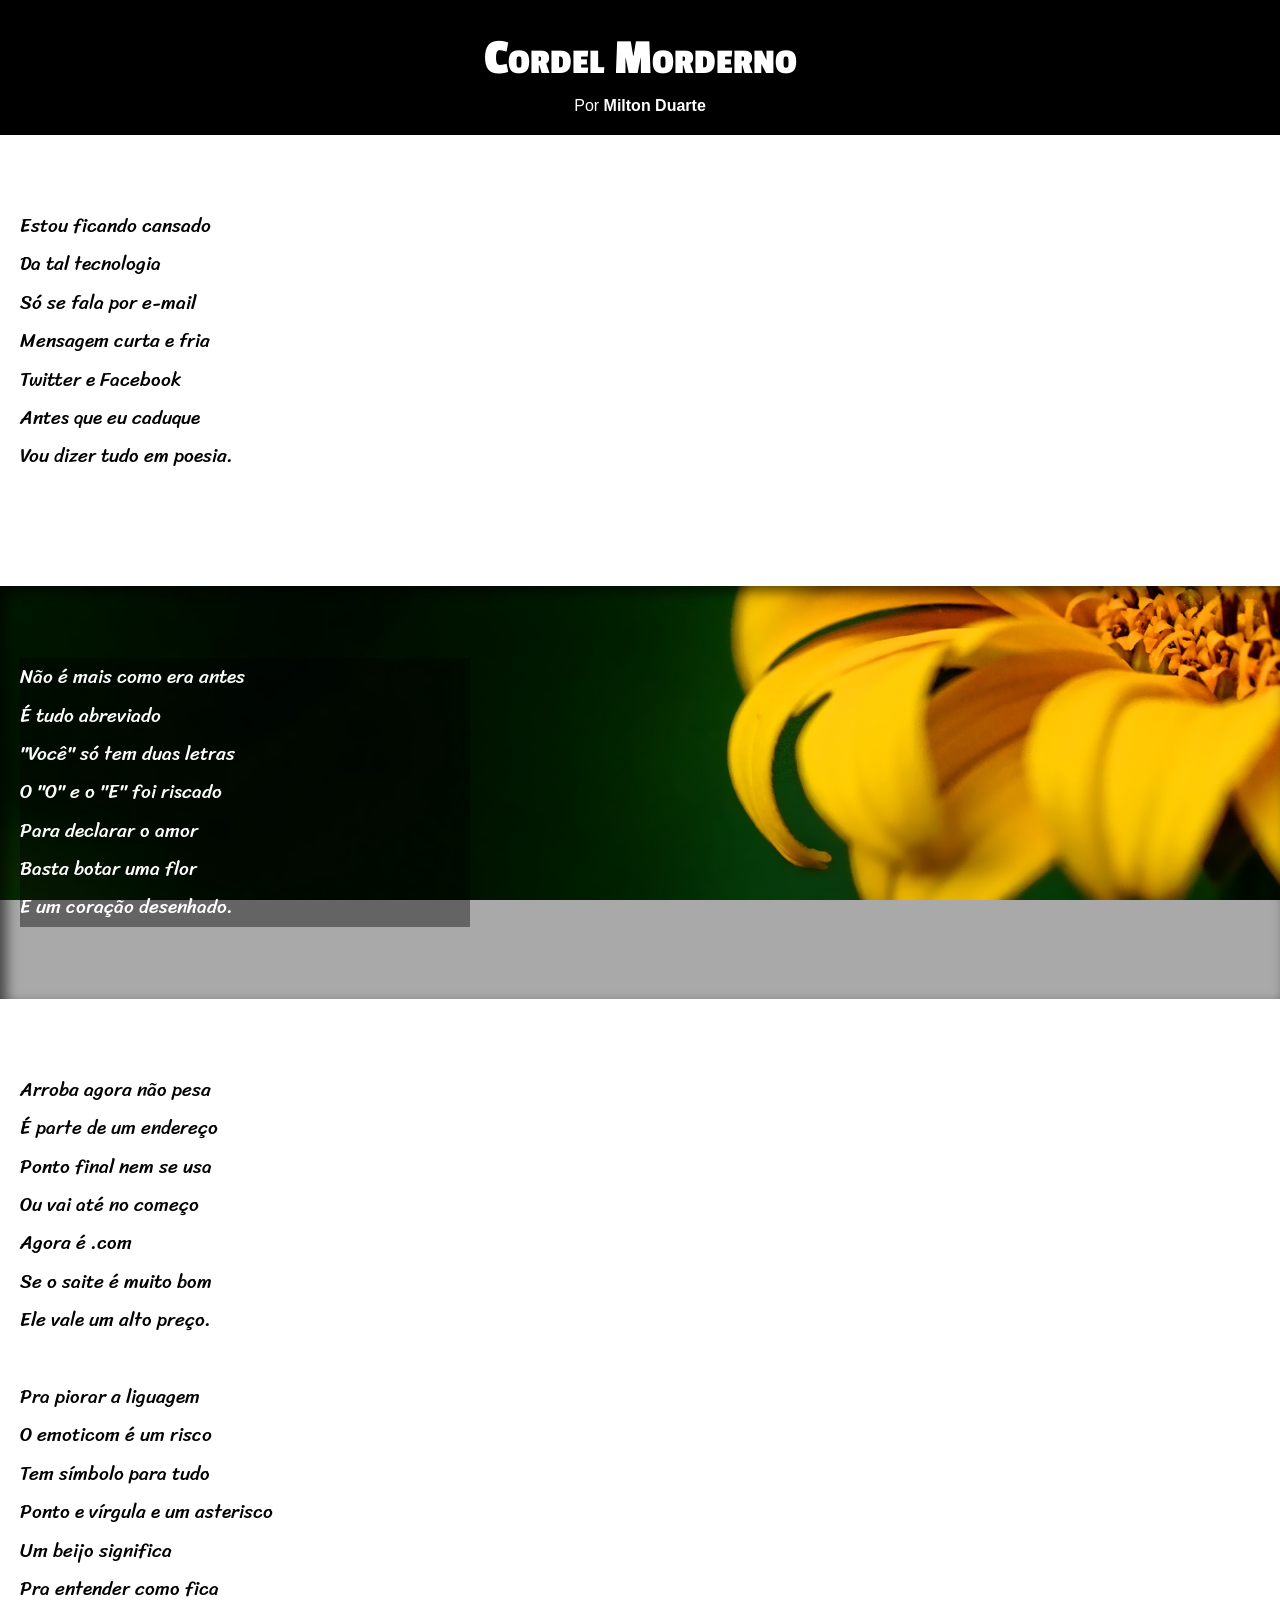
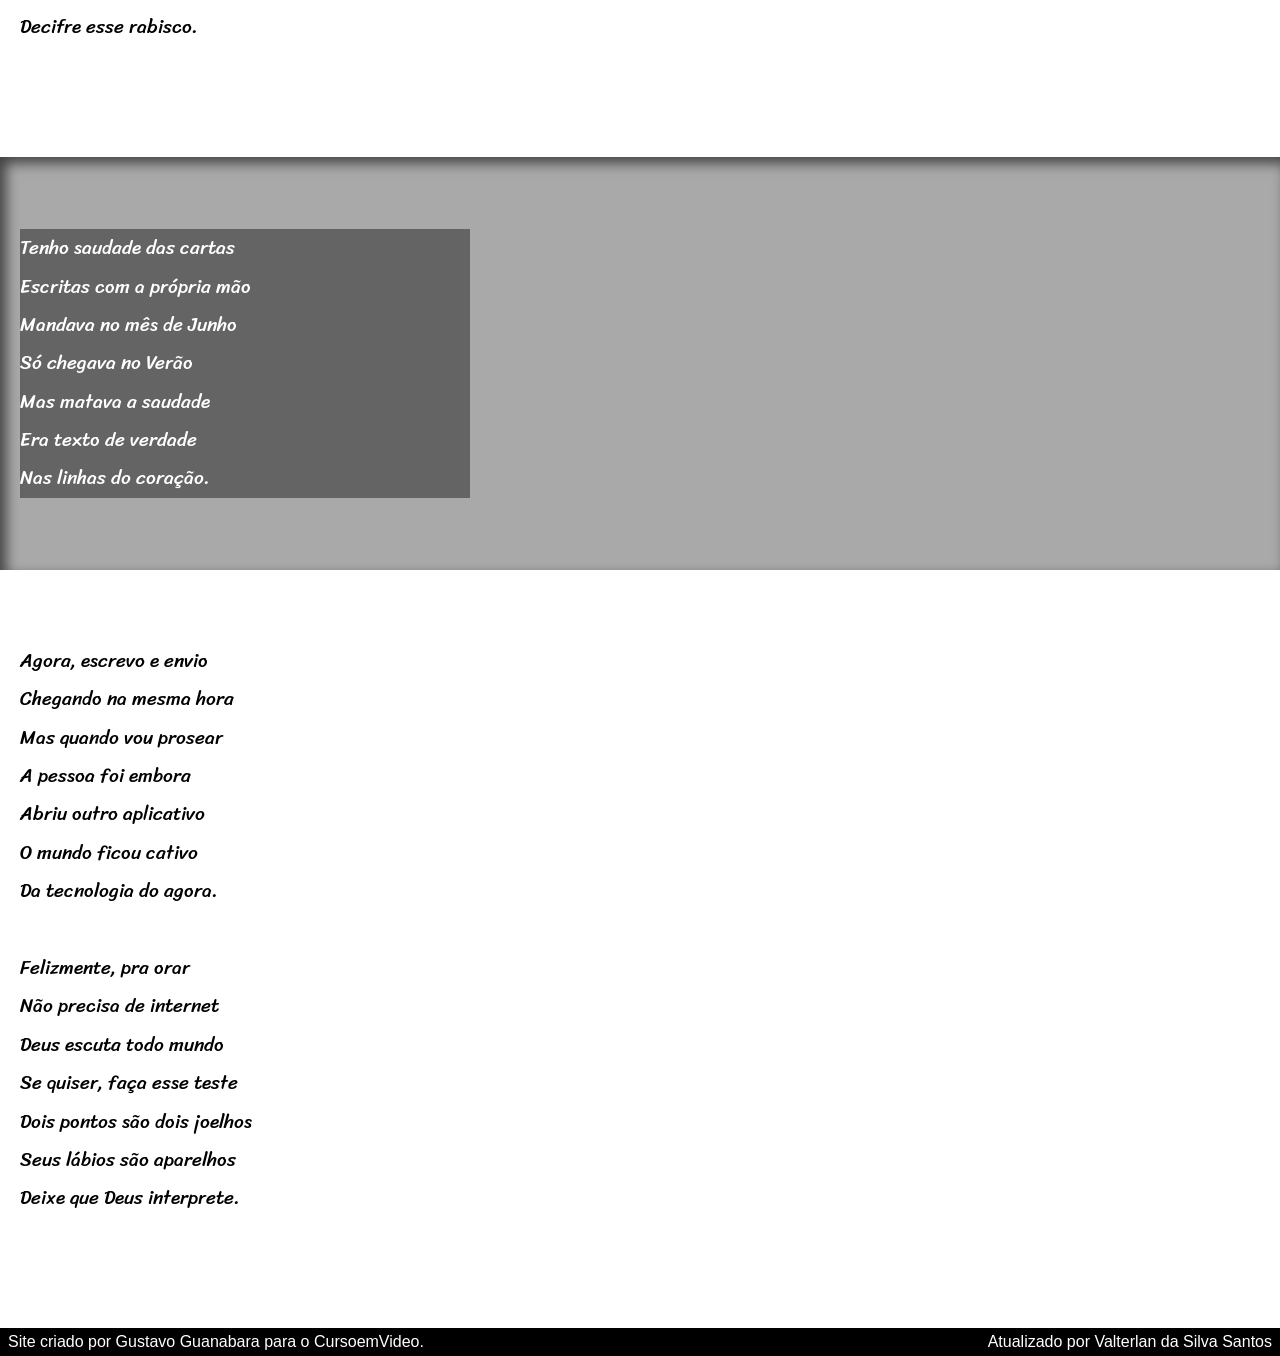
<file: index.html>
<!DOCTYPE html>
<html lang="pt-br">
<head>
    <meta charset="UTF-8">
    <meta name="viewport" content="width=device-width, initial-scale=1.0">
    <title>Cordel</title>
    <link rel="stylesheet" href="style.css">
</head>
<body>
    <header>
        <h1> Cordel Morderno</h1>
        <p>Por <a href="https://www.recantodasletras.com.br/poesias/3186743">Milton Duarte</a></p>
    </header>

    
            <section class="normal">
                <p>
                    Estou ficando cansado <br>
                    Da tal tecnologia <br>
                    Só se fala por e-mail <br>
                    Mensagem curta e fria <br>
                    Twitter e Facebook <br>
                    Antes que eu caduque <br>
                    Vou dizer tudo em poesia.
                </p>
            </section>
        
            <section class="foto" id="foto01">
                <p>
                    Não é mais como era antes <br>
                    É tudo abreviado <br>
                    "Você" só tem duas letras <br>
                    O "O" e o "E" foi riscado <br>
                    Para declarar o amor <br>
                    Basta botar uma flor <br>
                    E um coração desenhado.
                </p>
            </section>
    
            <section class="normal">
                <p>
                    Arroba agora não pesa <br>
                    É parte de um endereço <br>
                    Ponto final nem se usa <br>
                    Ou vai até no começo <br>
                    Agora é .com <br>
                    Se o saite é muito bom <br>
                    Ele vale um alto preço.
                </p>
            
                <p>
                    Pra piorar a liguagem <br>
                    O emoticom é um risco <br>
                    Tem símbolo para tudo <br>
                    Ponto e vírgula e um asterisco <br>
                    Um beijo significa <br>
                    Pra entender como fica <br>
                    Decifre esse rabisco.
                </p>
            </section>
        
            <section class="foto" id="foto02">
                <p>
                    Tenho saudade das cartas <br>
                    Escritas com a própria mão <br>
                    Mandava no mês de Junho <br>
                    Só chegava no Verão <br>
                    Mas matava a saudade <br>
                    Era texto de verdade <br>
                    Nas linhas do coração.
                </p>
            </section>
            <section class="normal">
                <p>
                    Agora, escrevo e envio <br>
                    Chegando na mesma hora <br>
                    Mas quando vou prosear <br>
                    A pessoa foi embora <br>
                    Abriu outro aplicativo <br>
                    O mundo ficou cativo <br>
                    Da tecnologia do agora.
                </p>
            
                <p>
                    Felizmente, pra orar <br>
                    Não precisa de internet <br>
                    Deus escuta todo mundo <br>
                    Se quiser, faça esse teste <br>
                    Dois pontos são dois joelhos <br>
                    Seus lábios são aparelhos <br>
                    Deixe que Deus interprete.
                </p>
            </section>
        
    
    <footer>

        <p>Site criado por Gustavo Guanabara para o CursoemVideo.</p>
        <p>Atualizado por Valterlan da Silva Santos</p>

    </footer>
</body>
</html>
</file>
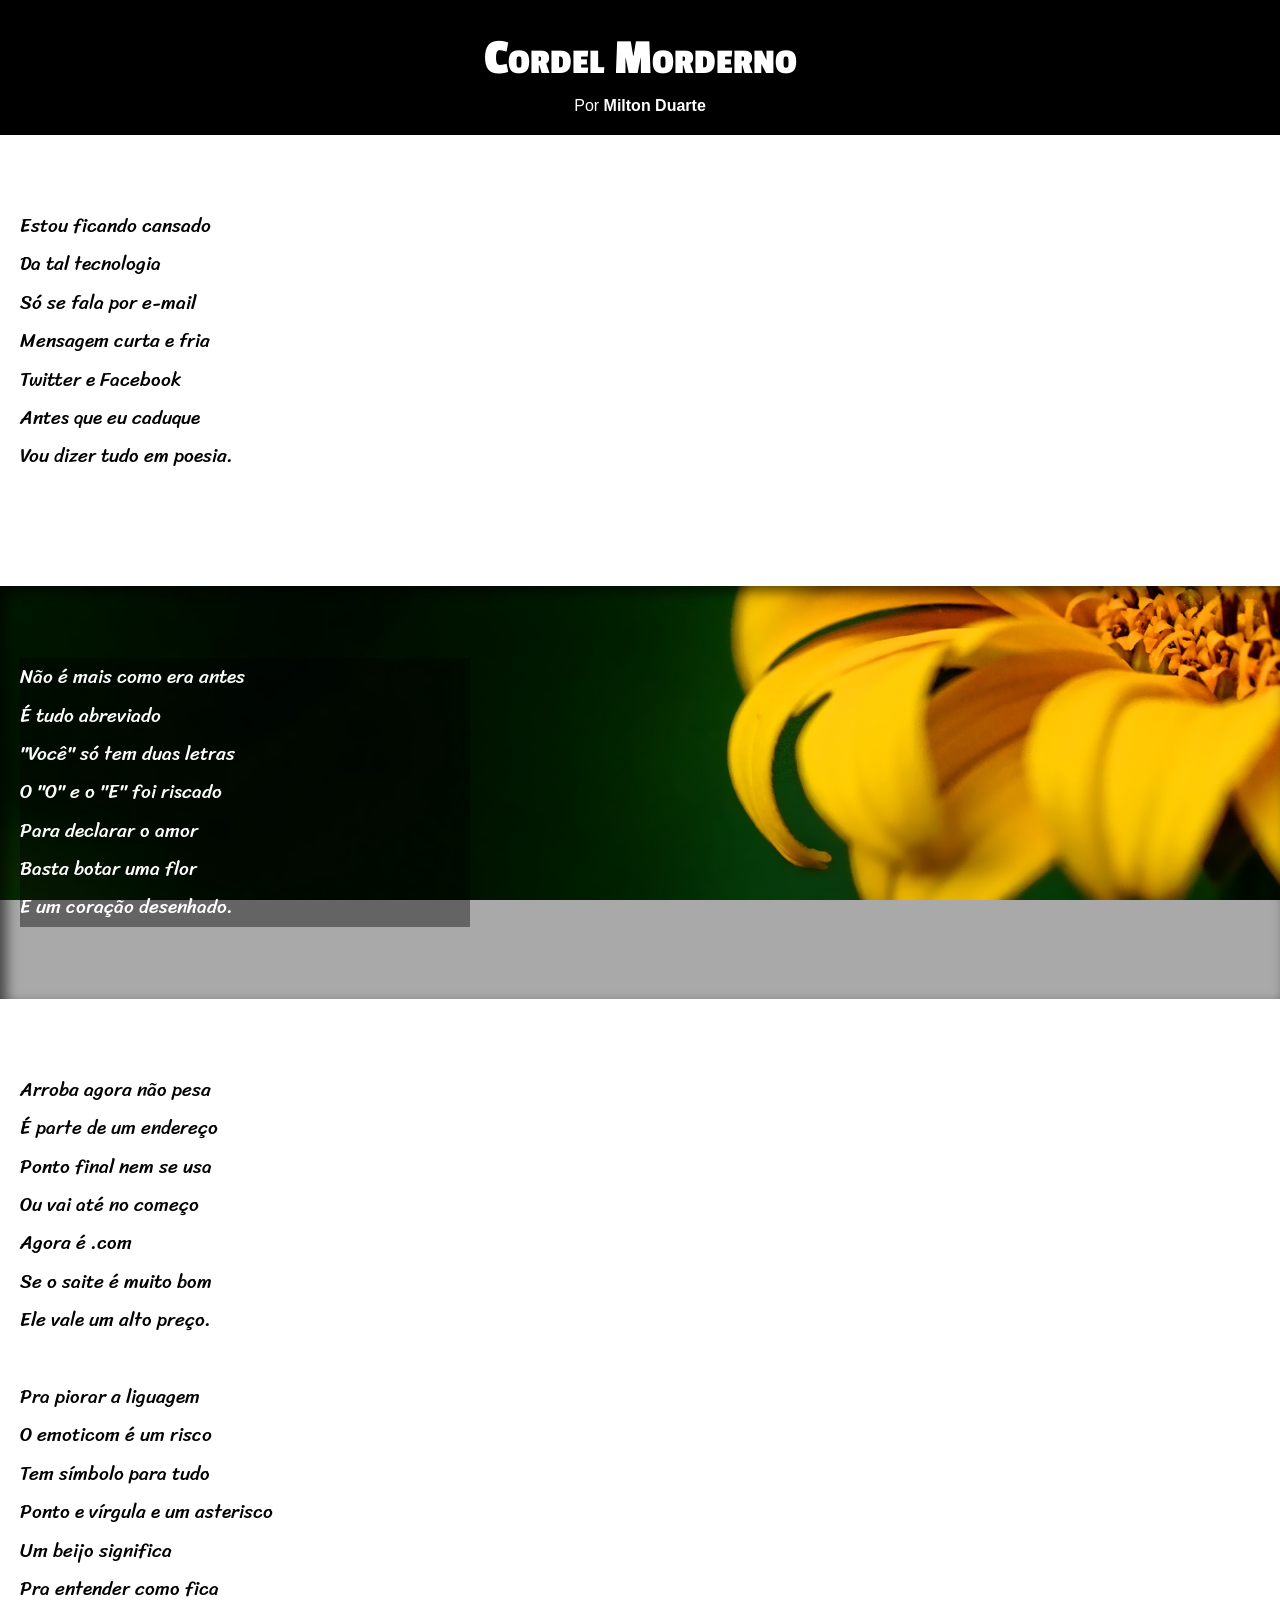
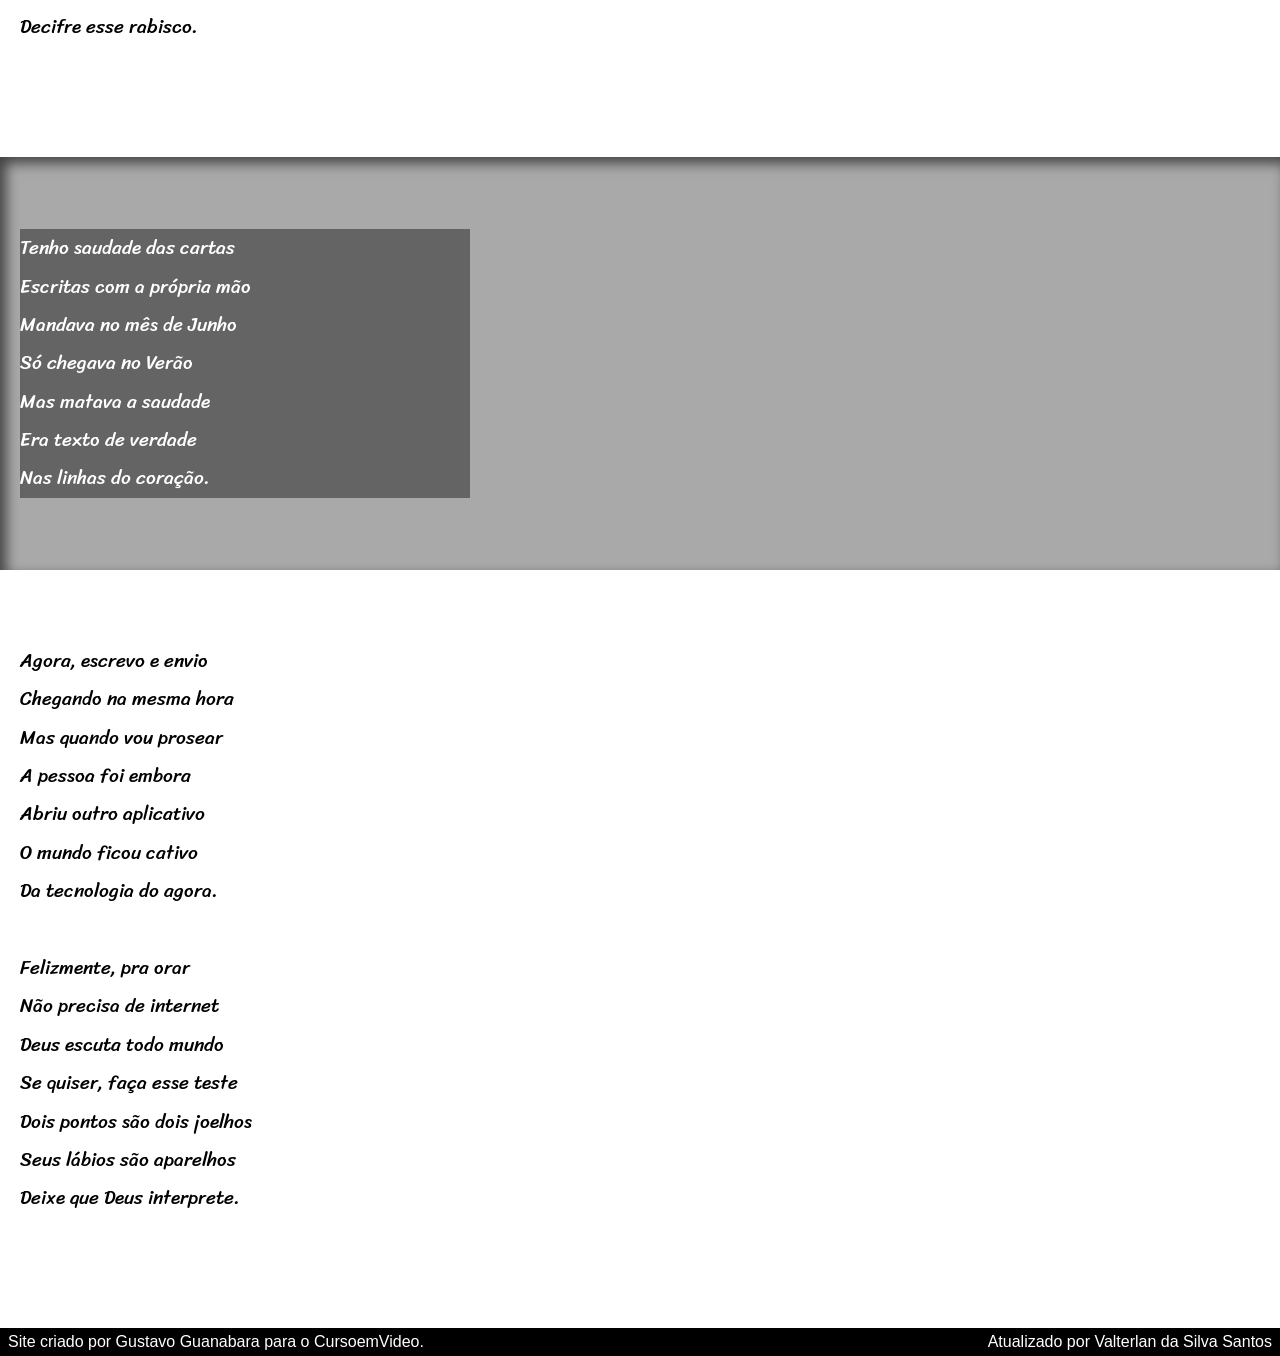
<file: cordel.html>
<!DOCTYPE html>
<html lang="pt-br">
<head>
    <meta charset="UTF-8">
    <meta name="viewport" content="width=device-width, initial-scale=1.0">
    <title>Cordel</title>
    <link rel="stylesheet" href="style.css">
</head>
<body>
    <header>
        <h1> Cordel Morderno</h1>
        <p>Por <a href="https://www.recantodasletras.com.br/poesias/3186743">Milton Duarte</a></p>
    </header>

    
            <section class="normal">
                <p>
                    Estou ficando cansado <br>
                    Da tal tecnologia <br>
                    Só se fala por e-mail <br>
                    Mensagem curta e fria <br>
                    Twitter e Facebook <br>
                    Antes que eu caduque <br>
                    Vou dizer tudo em poesia.
                </p>
            </section>
        
            <section class="foto" id="foto01">
                <p>
                    Não é mais como era antes <br>
                    É tudo abreviado <br>
                    "Você" só tem duas letras <br>
                    O "O" e o "E" foi riscado <br>
                    Para declarar o amor <br>
                    Basta botar uma flor <br>
                    E um coração desenhado.
                </p>
            </section>
    
            <section class="normal">
                <p>
                    Arroba agora não pesa <br>
                    É parte de um endereço <br>
                    Ponto final nem se usa <br>
                    Ou vai até no começo <br>
                    Agora é .com <br>
                    Se o saite é muito bom <br>
                    Ele vale um alto preço.
                </p>
            
                <p>
                    Pra piorar a liguagem <br>
                    O emoticom é um risco <br>
                    Tem símbolo para tudo <br>
                    Ponto e vírgula e um asterisco <br>
                    Um beijo significa <br>
                    Pra entender como fica <br>
                    Decifre esse rabisco.
                </p>
            </section>
        
            <section class="foto" id="foto02">
                <p>
                    Tenho saudade das cartas <br>
                    Escritas com a própria mão <br>
                    Mandava no mês de Junho <br>
                    Só chegava no Verão <br>
                    Mas matava a saudade <br>
                    Era texto de verdade <br>
                    Nas linhas do coração.
                </p>
            </section>
            <section class="normal">
                <p>
                    Agora, escrevo e envio <br>
                    Chegando na mesma hora <br>
                    Mas quando vou prosear <br>
                    A pessoa foi embora <br>
                    Abriu outro aplicativo <br>
                    O mundo ficou cativo <br>
                    Da tecnologia do agora.
                </p>
            
                <p>
                    Felizmente, pra orar <br>
                    Não precisa de internet <br>
                    Deus escuta todo mundo <br>
                    Se quiser, faça esse teste <br>
                    Dois pontos são dois joelhos <br>
                    Seus lábios são aparelhos <br>
                    Deixe que Deus interprete.
                </p>
            </section>
        
    
    <footer>

        <p>Site criado por Gustavo Guanabara para o CursoemVideo.</p>
        <p>Atualizado por Valterlan da Silva Santos</p>

    </footer>
</body>
</html>
</file>
<file: style.css>
@charset "UTF-8";

@import url('https://fonts.googleapis.com/css2?family=Passion+One&family=Sriracha&display=swap');

:root {
    --fonte1: Verdana, Geneva, Tahoma, sans-serif;
    --fonte2: "Passion One", sans-serif;
    --fonte3: "Sriracha", cursive;
}

* {
    margin: 0;
    padding: 0;
}
body {
    min-height: 100vh;
    font-family: var(--fonte1);
}
header {
    background-color: black;
    color: white;
    padding: 20px 0;
    text-align: center;
}
header > h1 {
    margin: 0;
    padding: 10px;
    font-variant: small-caps;
    font-family: var(--fonte2);
    font-size: 3.2em;
}
header > p {
    margin: 0;
}

a {
    color: white;
    text-decoration: none;
    font-weight: bolder;
}
a:hover {
    text-decoration: underline;
}
section {
    padding-top: 8vh;
    padding-bottom: 8vh;
    line-height: 2em;
    padding-left: 20px;
    font-family: var(--fonte3);
    font-size: 1.2em;

}
section > p {
    padding-bottom: 2em;
}
section.normal {
    background-color: white;
    color: black;
}
section.foto {
    background-color: darkgray;
    background-position: center center;
    background-size: cover;
    background-repeat: no-repeat;
    background-attachment: fixed;
    color: white;
    box-shadow: inset 6px 6px 13px  0px rgba(0, 0, 0, 0.616);
}
section#foto01 {
    background-image: url(imagens/background001.jpg);
}
section#foto02 {
    background-image: url(imagens/background002.jpg);
}
section.foto > p {
    padding-bottom: 0px;
    background-color: rgba(0, 0, 0, 0.411);
    max-width: 450px;
    width: 100%;
}
footer {
    margin: auto;
    background-color: black;
    color: white;
    text-align: center;
    display: flex;
    justify-content: space-between;
    padding-left: 3px;
    padding-right: 3px;
    
}
footer > p {
    
    margin: 0px;
    padding: 5px;
}
</file>
